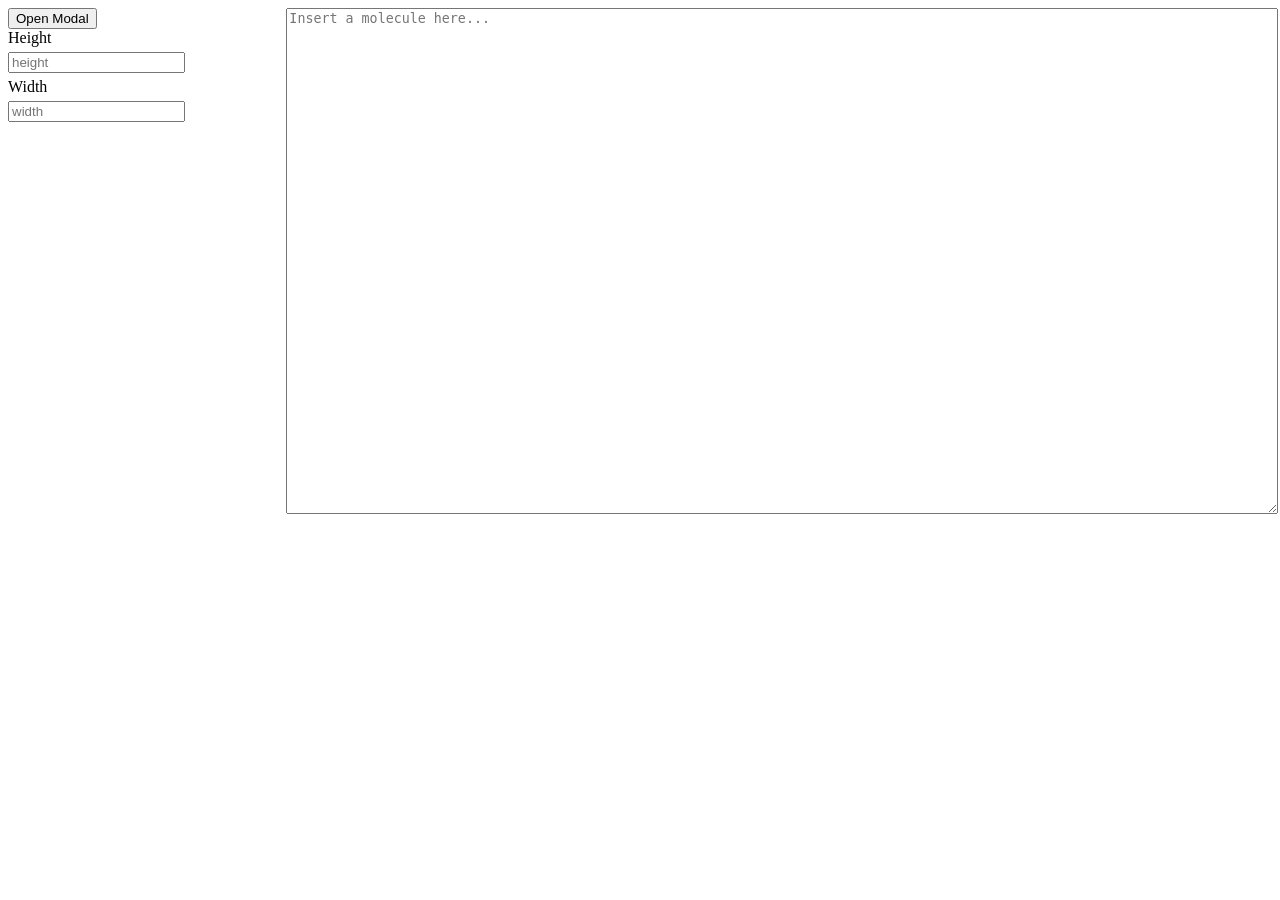
<file: static/ketcher/iframe.html>
<!DOCTYPE html>
<html lang="en">
  <head>
    <meta charset="UTF-8" />
    <meta http-equiv="X-UA-Compatible" content="IE=edge" />
    <meta name="viewport" content="width=device-width, initial-scale=1.0" />
    <title>Document</title>
    <style>
      .modal {
        display: block;
        position: fixed;
        z-index: 1;
        left: 0;
        top: 0;
        width: 100%;
        height: 100%;
        overflow: auto;
        background-color: rgb(0, 0, 0);
        background-color: rgba(0, 0, 0, 0.4);
      }

      .modal-content {
        background-color: #fefefe;
        margin: 0% auto;
        padding: 20px;
        border: 1px solid #888;
        width: 80%;
      }

      .close {
        color: #aaa;
        float: right;
        font-size: 28px;
        font-weight: bold;
      }

      .close:hover,
      .close:focus {
        color: black;
        text-decoration: none;
        cursor: pointer;
      }

      .inputs {
        display: flex;
        flex-direction: column;
      }

      .columns {
        width: 100%;
        display: flex;
        gap: 40px;
      }

      .columns > div:nth-child(2) {
        width: 80%;
      }

      textarea {
        width: 100%;
        height: 500px;
      }

      input {
        margin: 5px 0;
      }

      label {
        margin-right: 20px;
      }
    </style>
  </head>
  <body>
    <div class="columns">
      <div>
        <button>Open Modal</button>
        <div class="inputs">
          <div>
            <label>Height</label>
            <input placeholder="height" class="height" />
          </div>
          <div>
            <label>Width</label>
            <input placeholder="width" class="width" />
          </div>
        </div>
      </div>
      <div>
        <textarea
          class="molecule"
          placeholder="Insert a molecule here..."
        ></textarea>
      </div>
    </div>
    <script defer>
      const button = document.querySelector('button')
      const textarea = document.querySelector('.molecule')
      const width = document.querySelector('.width')
      const height = document.querySelector('.height')
      const modalContent = `
        <div class="modal-content">
            <span class="close">&times;</span>
            <iframe
            width="784"
            height="624"
            id="iframe"
            src="index.html"
            sandbox="allow-scripts allow-same-origin"
            ></iframe>
        </div>
      `
      let modal
      let closeIcon;
      let iframe;

      function closeModal() {
        closeIcon.removeEventListener('click', closeModal)
        modal.remove()
      }

      function createModal() {
        modal = document.createElement('div')
        modal.classList.add('modal')
        modal.innerHTML = modalContent
        document.body.appendChild(modal)

        closeIcon = document.querySelector('.close')
        iframe = document.getElementById('iframe')
        iframe.style.height = height.value + 'px'
        iframe.style.width = width.value + 'px'

        closeIcon.addEventListener('click', closeModal)
      }

      button.onclick = createModal
      window.onclick = function (event) {
        if (event.target == modal) {
            closeModal()
        }
      }

      window.addEventListener('message', (event) => {
        if (event.data.eventType === 'init') {
          iframe.contentWindow.ketcher.setMolecule(textarea.value)
        }
      })
    </script>
  </body>
</html>
</file>
